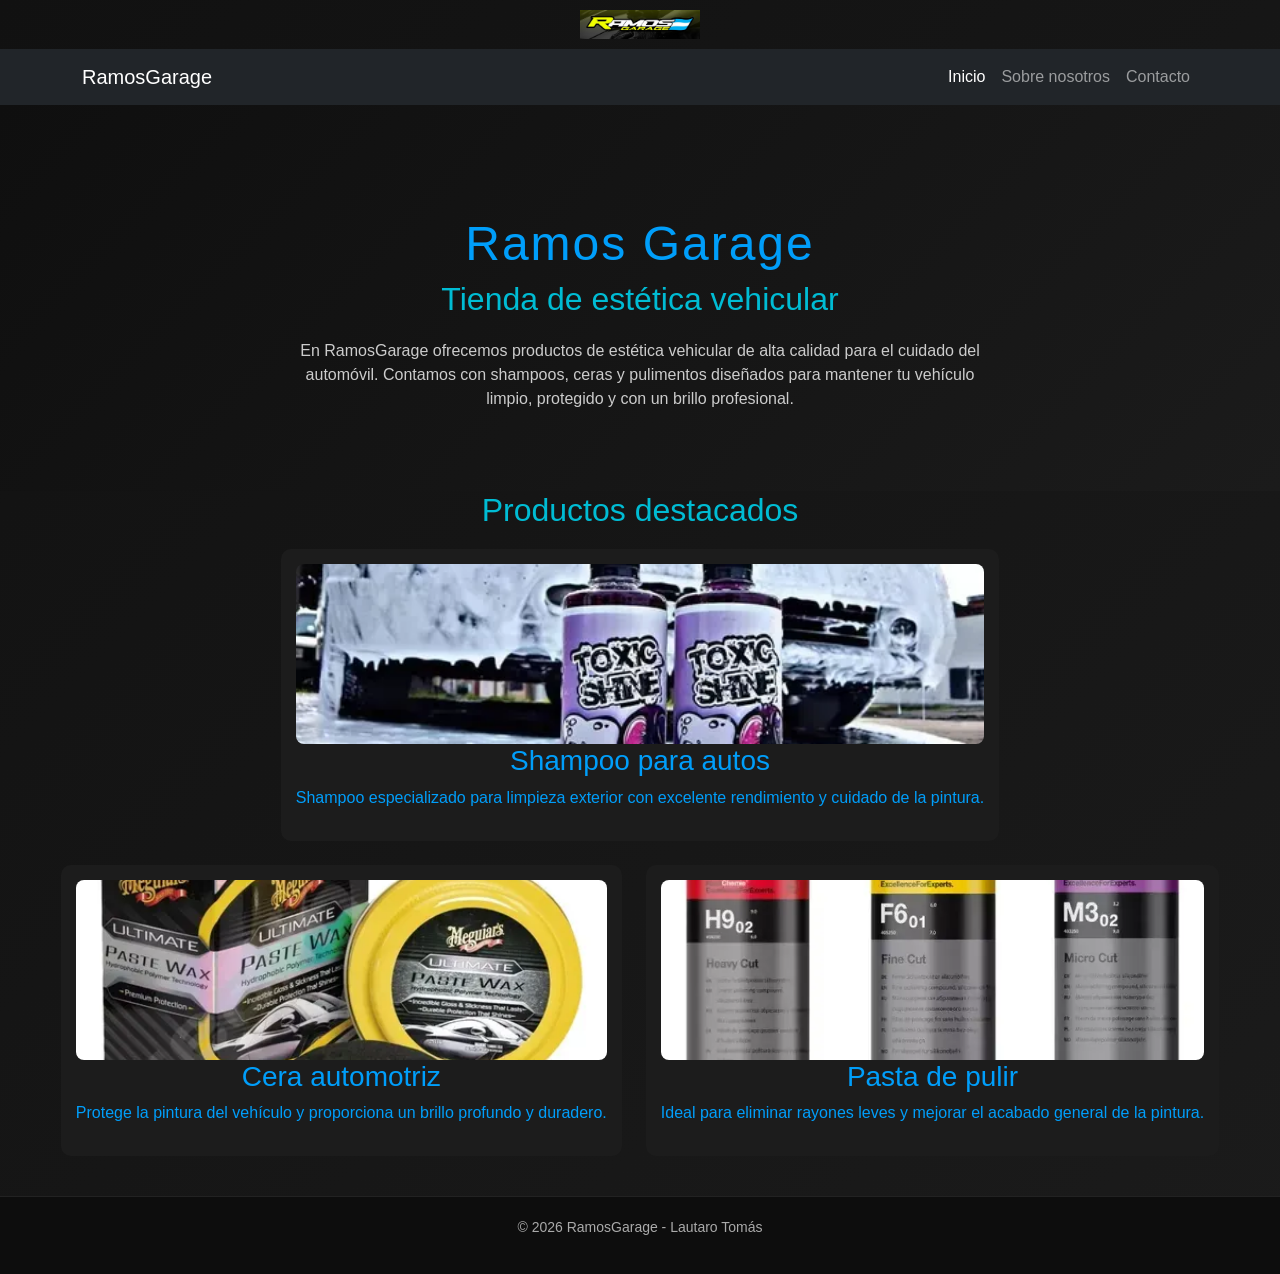
<file: index.html>
<!DOCTYPE html>
<html lang="es">

<head>
  <meta charset="UTF-8">
  <meta name="viewport" content="width=device-width, initial-scale=1.0">

  <!-- SEO -->
  <meta name="description" content="RamosGarage ofrece productos de estética vehicular como shampoo, ceras y pulimentos para el cuidado profesional de tu auto.">
  <meta name="keywords" content="estética vehicular, cuidado del auto, shampoo auto, cera auto, pulido automotor, detailing">
  <meta name="author" content="Lautaro Tomás">

  <title>RamosGarage | Estética Vehicular</title>

  <!-- Favicon -->
  <link rel="icon" href="img/favicon.ico">

  <!-- Bootstrap CSS -->
  <link href="https://cdn.jsdelivr.net/npm/bootstrap@5.3.3/dist/css/bootstrap.min.css" rel="stylesheet">

  <!-- CSS propio -->
  <link rel="stylesheet" href="css/style.css">
</head>

<body>

  <!-- HEADER / LOGO Y NAVEGACIÓN -->
  <header>

    <div class="logo text-center">
      <img src="img/logotipo.jpeg" alt="Logo de RamosGarage estética vehicular">
    </div>

    <!-- Menú de navegación -->
    <nav class="navbar navbar-expand-lg navbar-dark bg-dark">

      <div class="container">

        <a class="navbar-brand" href="index.html">RamosGarage</a>

        <!-- Botón menú -->
        <button class="navbar-toggler" type="button" data-bs-toggle="collapse" data-bs-target="#menu">
          <span class="navbar-toggler-icon"></span>
        </button>

        <!-- Links del menú -->
        <div class="collapse navbar-collapse" id="menu">

          <ul class="navbar-nav ms-auto">

            <li class="nav-item">
              <a class="nav-link active" href="index.html">Inicio</a>
            </li>

            <li class="nav-item">
              <a class="nav-link" href="pages/nosotros.html">Sobre nosotros</a>
            </li>

            <li class="nav-item">
              <a class="nav-link" href="pages/contacto.html">Contacto</a>
            </li>

          </ul>

        </div>

      </div>

    </nav>

  </header>


  <!-- CONTENIDO PRINCIPAL -->
  <main>

    <!-- Sección de presentación -->
    <section class="presentacion text-center">

      <h1>Ramos Garage</h1>

      <h2>Tienda de estética vehicular</h2>

      <p>
        En RamosGarage ofrecemos productos de estética vehicular de alta calidad para el cuidado del automóvil.
        Contamos con shampoos, ceras y pulimentos diseñados para mantener tu vehículo limpio, protegido
        y con un brillo profesional.
      </p>

    </section>


    <!-- Sección de productos destacados -->
    <section class="productos-destacados">

      <h2 class="text-center">Productos destacados</h2>

      <!-- Contenedor de productos -->
      <div class="productos d-flex justify-content-center gap-4 flex-wrap">

        <!-- Producto 1 -->
        <article class="producto text-center">
          <img src="img/shampo.jpg.webp" alt="Shampoo para lavado de autos de alto rendimiento">
          <h3>Shampoo para autos</h3>
          <p>
            Shampoo especializado para limpieza exterior con excelente rendimiento y cuidado de la pintura.
          </p>
        </article>

        <!-- Producto 2 -->
        <article class="producto text-center">
          <img src="img/cera.jpg.webp" alt="Cera para protección y brillo de pintura automotriz">
          <h3>Cera automotriz</h3>
          <p>
            Protege la pintura del vehículo y proporciona un brillo profundo y duradero.
          </p>
        </article>

        <!-- Producto 3 -->
        <article class="producto text-center">
          <img src="img/pulimentos.jpg.webp" alt="Pasta de pulir para eliminar rayones leves en autos">
          <h3>Pasta de pulir</h3>
          <p>
            Ideal para eliminar rayones leves y mejorar el acabado general de la pintura.
          </p>
        </article>

      </div>

    </section>

  </main>


  <!-- FOOTER -->
  <footer class="text-center">

    <p class="derechos">
      © 2026 RamosGarage - Lautaro Tomás
    </p>

  </footer>


  <!-- Bootstrap JS -->
  <script src="https://cdn.jsdelivr.net/npm/bootstrap@5.3.3/dist/js/bootstrap.bundle.min.js"></script>

</body>
</html>
</file>
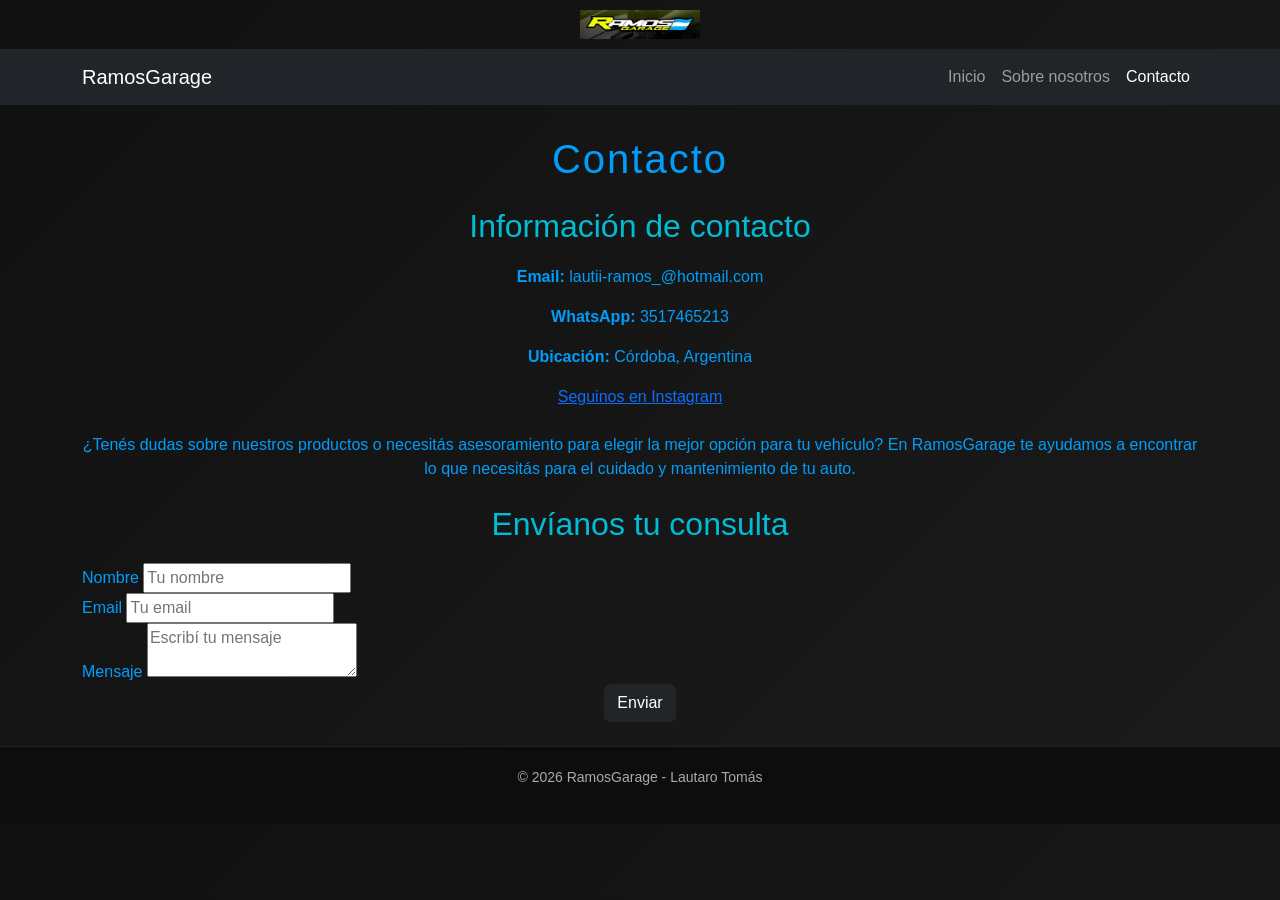
<file: pages/contacto.html>
<!DOCTYPE html>
<html lang="es">

<head>

  <meta charset="UTF-8">
  <meta name="viewport" content="width=device-width, initial-scale=1.0">

  <!-- SEO -->
  <meta name="description" content="Contactate con RamosGarage para asesoramiento en productos de estética vehicular. Estamos en Córdoba, Argentina.">
  <meta name="keywords" content="contacto estética vehicular, detailing Córdoba, RamosGarage contacto, productos auto contacto">
  <meta name="author" content="Lautaro Tomás">

  <title>Contacto | RamosGarage</title>

  <!-- Favicon -->
  <link rel="icon" href="../img/favicon.ico">

  <!-- bootstrap css -->
  <link href="https://cdn.jsdelivr.net/npm/bootstrap@5.3.3/dist/css/bootstrap.min.css" rel="stylesheet">

  <!-- css -->
  <link rel="stylesheet" href="../css/style.css">

</head>

<body>

  <!-- header -->
  <header>

    <!-- logo -->
    <div class="logo text-center">
      <img src="../img/logotipo.jpeg" alt="Logo de RamosGarage estética vehicular">
    </div>

    <!-- menu bootstrap -->
    <nav class="navbar navbar-expand-lg navbar-dark bg-dark">

      <div class="container">

        <a class="navbar-brand" href="../index.html">RamosGarage</a>

        <!-- botón nav -->
        <button class="navbar-toggler" type="button" data-bs-toggle="collapse" data-bs-target="#menu">
          <span class="navbar-toggler-icon"></span>
        </button>

        <div class="collapse navbar-collapse" id="menu">

          <ul class="navbar-nav ms-auto">

            <li class="nav-item">
              <a class="nav-link" href="../index.html">Inicio</a>
            </li>

            <li class="nav-item">
              <a class="nav-link" href="nosotros.html">Sobre nosotros</a>
            </li>

            <li class="nav-item">
              <a class="nav-link active" href="contacto.html">Contacto</a>
            </li>

          </ul>

        </div>

      </div>

    </nav>

  </header>

  <!-- contenido principal -->
  <main class="container mt-4">

    <h1 class="text-center">Contacto</h1>

    <!-- info -->
    <section class="text-center mt-4">

      <h2>Información de contacto</h2>

      <p><strong>Email:</strong> lautii-ramos_@hotmail.com</p>
      <p><strong>WhatsApp:</strong> 3517465213</p>
      <p><strong>Ubicación:</strong> Córdoba, Argentina</p>

      <p>
        <a href="https://www.instagram.com/rramosgarage/" target="_blank">
          Seguinos en Instagram
        </a>
      </p>

    </section>

    <!-- texto -->
    <section class="mt-4 text-center">

      <p class="dudas">
        ¿Tenés dudas sobre nuestros productos o necesitás asesoramiento para elegir la mejor opción para tu vehículo?
        En RamosGarage te ayudamos a encontrar lo que necesitás para el cuidado y mantenimiento de tu auto.
      </p>

    </section>

    <!-- formulario -->
    <section class="mt-4">

      <h2 class="text-center">Envíanos tu consulta</h2>

      <form class="form-grid">

        <div class="campo">
          <label for="nombre">Nombre</label>
          <input type="text" id="nombre" placeholder="Tu nombre" required>
        </div>

        <div class="campo">
          <label for="email">Email</label>
          <input type="email" id="email" placeholder="Tu email" required>
        </div>

        <div class="campo full">
          <label for="mensaje">Mensaje</label>
          <textarea id="mensaje" placeholder="Escribí tu mensaje" required></textarea>
        </div>

        <div class="campo full text-center">
          <button type="submit" class="btn btn-dark">Enviar</button>
        </div>

      </form>

    </section>

  </main>

  <!-- footer -->
  <footer class="text-center mt-4">

    <p class="derechos">
      © 2026 RamosGarage - Lautaro Tomás
    </p>

  </footer>

  <!-- bootstrap js -->
  <script src="https://cdn.jsdelivr.net/npm/bootstrap@5.3.3/dist/js/bootstrap.bundle.min.js"></script>

</body>
</html>
</file>
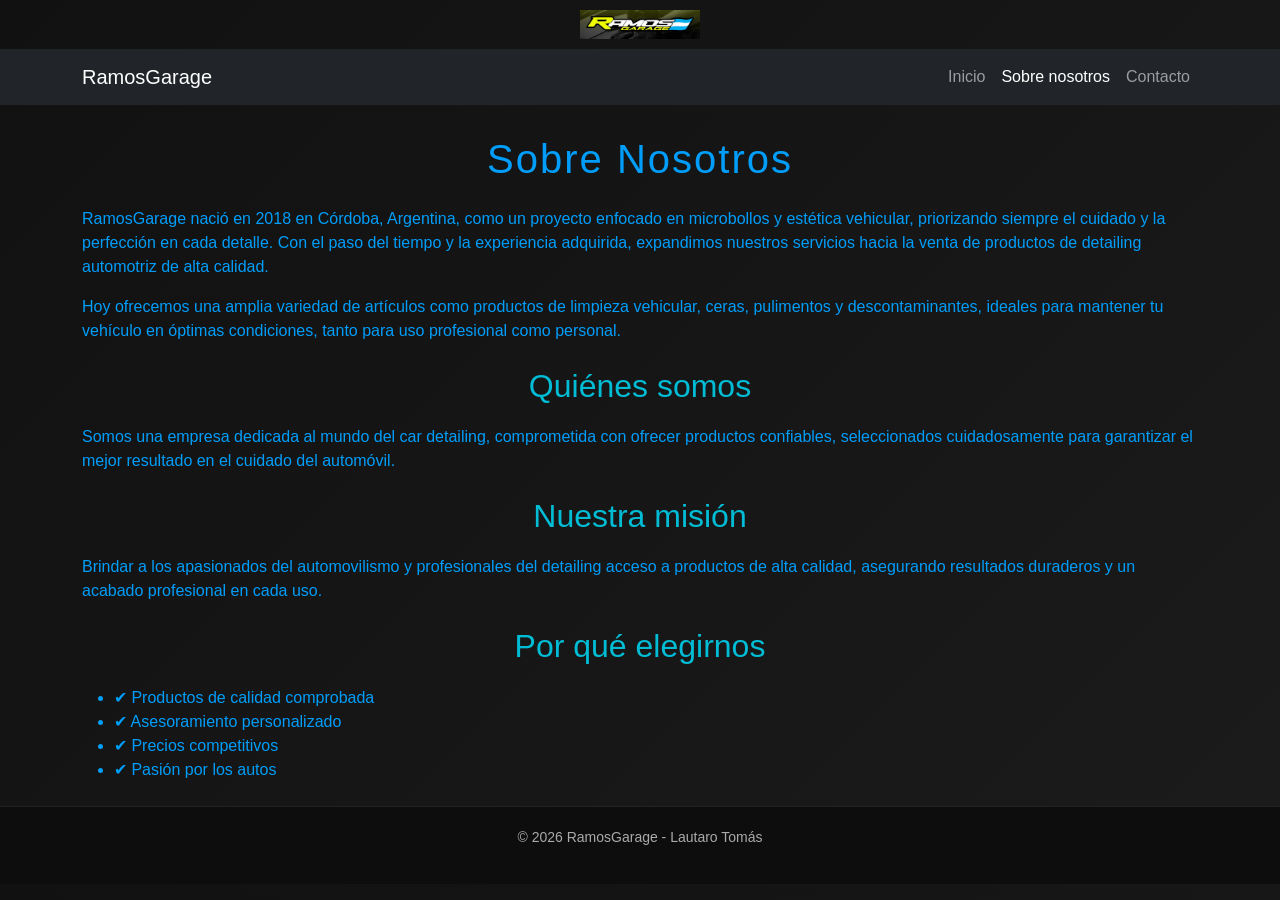
<file: pages/nosotros.html>
<!DOCTYPE html>
<html lang="es">

<head>

  <meta charset="UTF-8">
  <meta name="viewport" content="width=device-width, initial-scale=1.0">

  <!-- SEO -->
  <meta name="description" content="Conocé RamosGarage, especialistas en estética vehicular en Córdoba. Ofrecemos productos de detailing de alta calidad para el cuidado del automóvil.">
  <meta name="keywords" content="RamosGarage, estética vehicular, detailing Córdoba, cuidado del auto, productos automotrices">
  <meta name="author" content="Lautaro Tomás">

  <title>Sobre Nosotros | RamosGarage</title>

  <!-- Favicon -->
  <link rel="icon" href="../img/favicon.ico">

  <!-- bootstrap css -->
  <link href="https://cdn.jsdelivr.net/npm/bootstrap@5.3.3/dist/css/bootstrap.min.css" rel="stylesheet">

  <!-- css -->
  <link rel="stylesheet" href="../css/style.css">

</head>

<body>

  <!-- header -->
  <header>

    <!-- logo -->
    <div class="logo text-center">
      <img src="../img/logotipo.jpeg" alt="Logo de RamosGarage estética vehicular">
    </div>

    <!-- menú bootstrap -->
    <nav class="navbar navbar-expand-lg navbar-dark bg-dark">

      <div class="container">

        <a class="navbar-brand" href="../index.html">RamosGarage</a>

        <!-- botón nav -->
        <button class="navbar-toggler" type="button" data-bs-toggle="collapse" data-bs-target="#menu">
          <span class="navbar-toggler-icon"></span>
        </button>

        <div class="collapse navbar-collapse" id="menu">

          <ul class="navbar-nav ms-auto">

            <li class="nav-item">
              <a class="nav-link" href="../index.html">Inicio</a>
            </li>

            <li class="nav-item">
              <a class="nav-link active" href="nosotros.html">Sobre nosotros</a>
            </li>

            <li class="nav-item">
              <a class="nav-link" href="contacto.html">Contacto</a>
            </li>

          </ul>

        </div>

      </div>

    </nav>

  </header>

  <!-- contenido principal -->
  <main class="container mt-4">

    <!-- título -->
    <h1 class="text-center">Sobre Nosotros</h1>

    <!-- historia -->
    <section class="mt-4">

      <p class="nosotros">
        RamosGarage nació en 2018 en Córdoba, Argentina, como un proyecto enfocado en microbollos y estética vehicular,
        priorizando siempre el cuidado y la perfección en cada detalle. Con el paso del tiempo y la experiencia adquirida,
        expandimos nuestros servicios hacia la venta de productos de detailing automotriz de alta calidad.
      </p>

      <p>
        Hoy ofrecemos una amplia variedad de artículos como productos de limpieza vehicular, ceras, pulimentos y descontaminantes,
        ideales para mantener tu vehículo en óptimas condiciones, tanto para uso profesional como personal.
      </p>

    </section>

    <!-- quiénes somos -->
    <section class="mt-4">

      <h2>Quiénes somos</h2>

      <p>
        Somos una empresa dedicada al mundo del car detailing, comprometida con ofrecer productos confiables,
        seleccionados cuidadosamente para garantizar el mejor resultado en el cuidado del automóvil.
      </p>

    </section>

    <!-- misión -->
    <section class="mt-4">

      <h2>Nuestra misión</h2>

      <p>
        Brindar a los apasionados del automovilismo y profesionales del detailing acceso a productos de alta calidad,
        asegurando resultados duraderos y un acabado profesional en cada uso.
      </p>

    </section>

    <!-- por qué elegirnos -->
    <section class="mt-4">

      <h2>Por qué elegirnos</h2>

      <ul>
        <li>✔ Productos de calidad comprobada</li>
        <li>✔ Asesoramiento personalizado</li>
        <li>✔ Precios competitivos</li>
        <li>✔ Pasión por los autos</li>
      </ul>

    </section>

  </main>

  <!-- footer -->
  <footer class="text-center mt-4">

    <p class="derechos">
      © 2026 RamosGarage - Lautaro Tomás
    </p>

  </footer>

  <!-- bootstrap js -->
  <script src="https://cdn.jsdelivr.net/npm/bootstrap@5.3.3/dist/js/bootstrap.bundle.min.js"></script>

</body>
</html>
</file>
<file: css/style.css>
.productos {
  display: grid;
  grid-template-columns: repeat(3, 1fr);
  gap: 20px;
}

.producto {
  background-color: #1c1c1c;
  padding: 15px;
  border-radius: 10px;
  transition: all 0.3s ease;
}
.producto:hover {
  transform: translateY(-8px) scale(1.02);
  box-shadow: 0 15px 30px rgba(0, 0, 0, 0.6);
}
.producto img {
  width: 100%;
  height: 180px;
  object-fit: cover;
  border-radius: 8px;
}

body {
  font-family: Arial, sans-serif;
  margin: 0;
  background: linear-gradient(135deg, #111, #1b1b1b);
  color: rgb(0, 158, 250);
}

h1 {
  font-size: 40px;
  text-align: center;
  margin-top: 30px;
  letter-spacing: 2px;
}

h2 {
  text-align: center;
  color: #00bcd4;
  margin-bottom: 20px;
}

.presentacion {
  text-align: center;
  padding: 80px 20px;
  background: linear-gradient(135deg, #0f0f0f, #1b1b1b);
}
.presentacion h1 {
  font-size: 48px;
  letter-spacing: 2px;
}
.presentacion p {
  max-width: 700px;
  margin: auto;
  color: #ccc;
}

.logo img {
  width: 120px;
  height: auto;
  margin: 10px;
}

footer {
  margin-top: 40px;
  background: #0d0d0d;
  padding: 20px;
  text-align: center;
  border-top: 1px solid #222;
}

.derechos {
  color: #aaa;
  font-size: 14px;
}

/*# sourceMappingURL=style.css.map */
</file>
